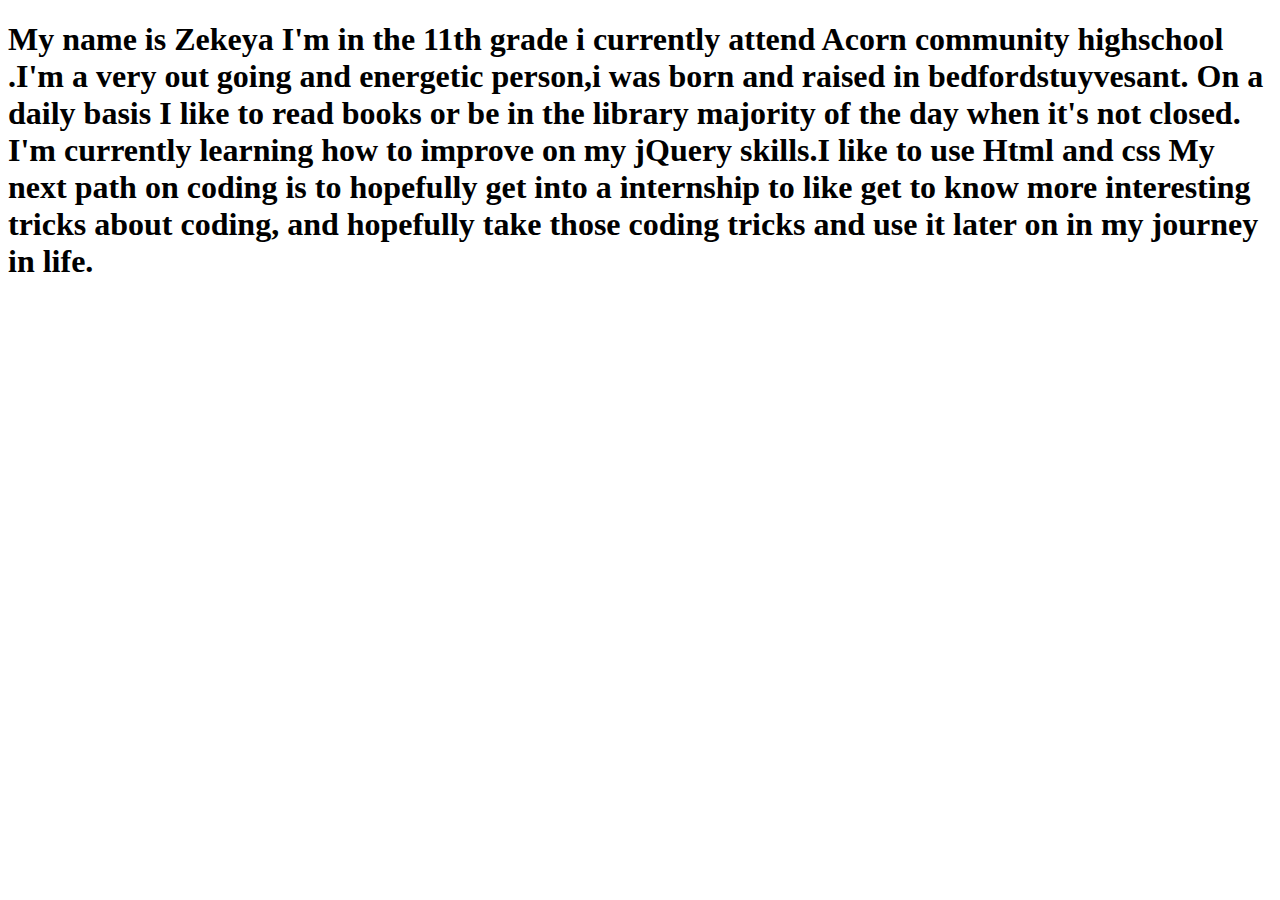
<file: about.html>
<!DOCTYPE html>
<html>
    <head>
        <title>About Me </title>
    </head>
    <body>
<h1>My name is Zekeya I'm in the 11th grade i currently attend Acorn community highschool
.I'm a very out going and energetic person,i was born and raised in bedfordstuyvesant.
On a daily basis I like to read books or be in the library majority of the day when it's not closed.
I'm currently learning how to improve on my jQuery skills.I like to use Html and css
My next path on coding is to hopefully get into a internship to like get to know more interesting
 tricks about coding, and hopefully take those coding tricks and use it later on
 in my journey in life.</h1>
    </body>
</html>
</file>
